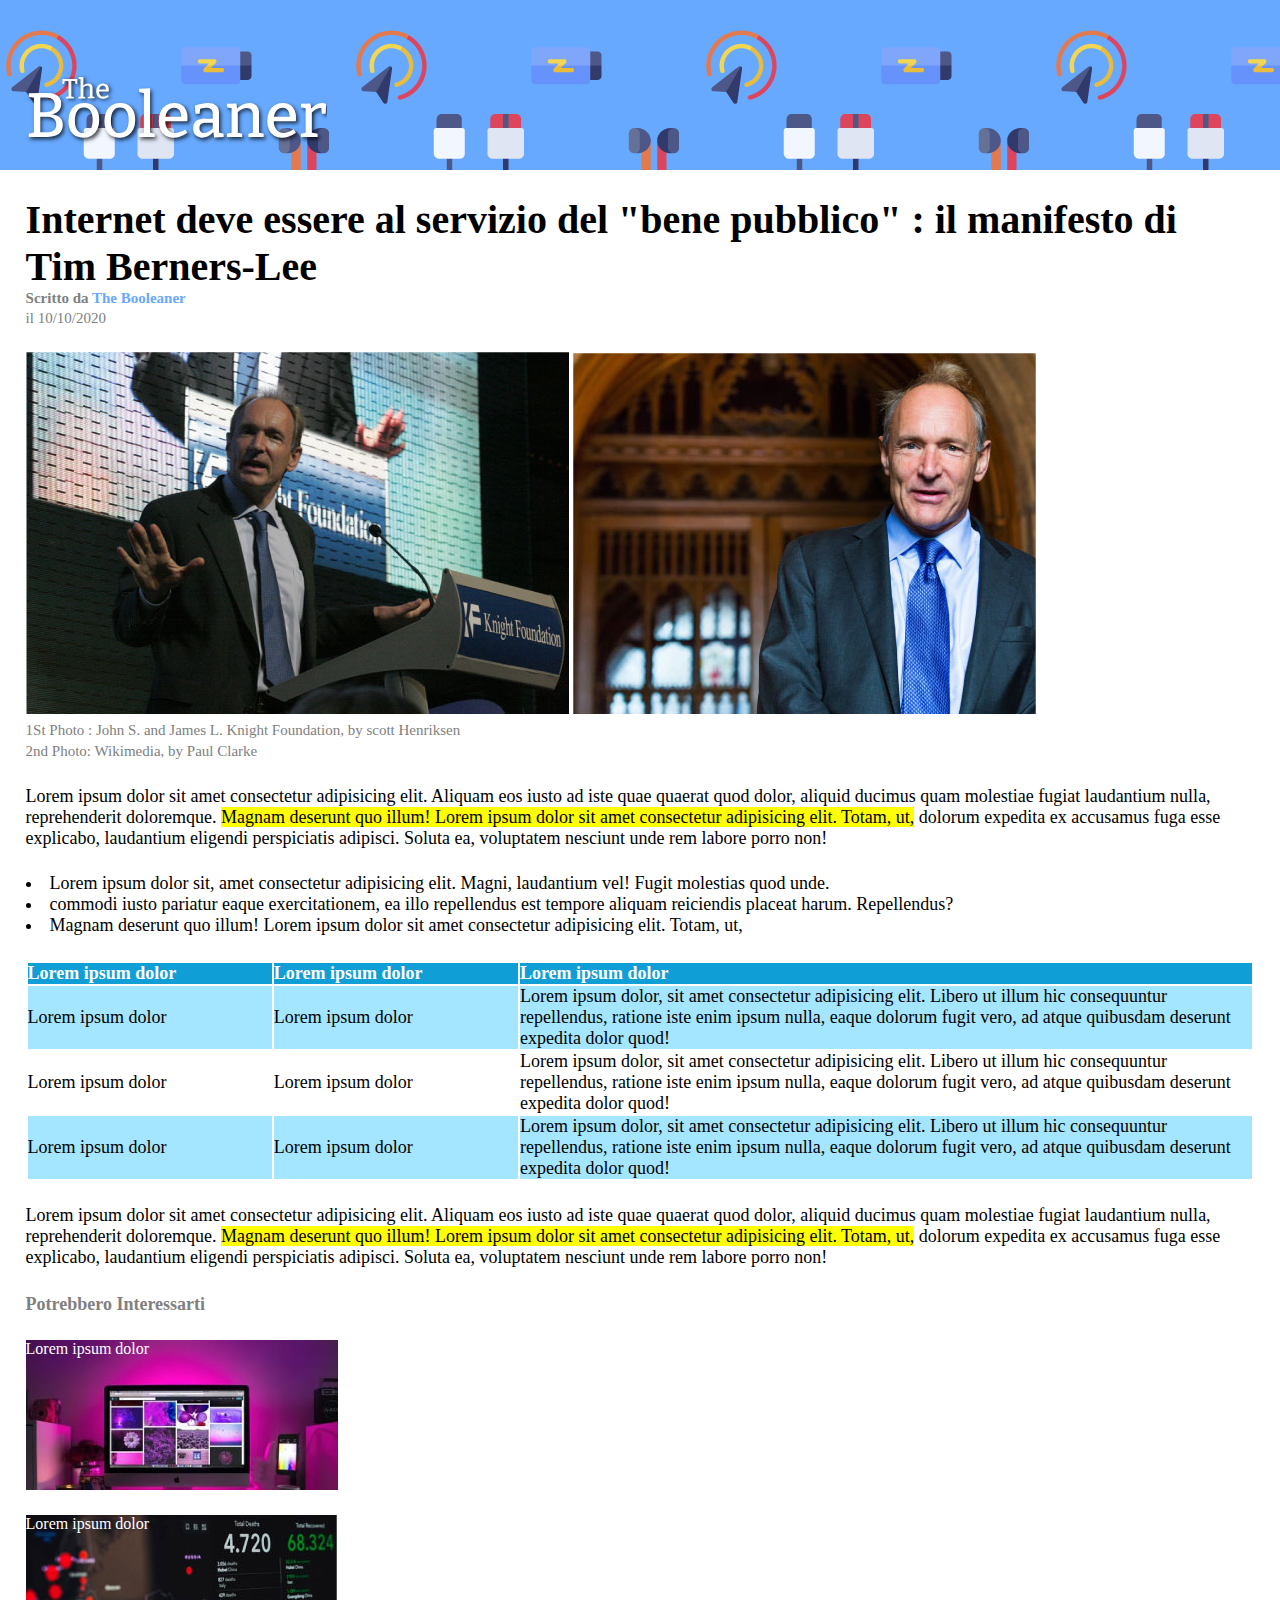
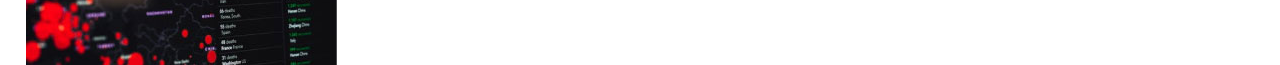
<file: index.html>
<!DOCTYPE html>
<html lang="en">
<head>
    <link rel="stylesheet" href="css/style.css">
    <meta charset="UTF-8">
    <meta name="viewport" content="width=device-width, initial-scale=1.0">
    <title>booleaner</title>
</head>
<body>
    <header>
        <img src="img/logo.svg" alt="The Booleaner Logo" id="logo">
    </header>

    <main>
        <!-- Intestazione -->
        <section>
            <h1>
               Internet deve essere al servizio del "bene pubblico" : il manifesto di Tim Berners-Lee 
            </h1>
            <h3>Scritto da <a href="index.html">The Booleaner</a></h3>
            <span class="data">il 10/10/2020</span>
        </section>
        <!-- immagini -->
        <section>
            <img src="img/tim-1.jpg" alt="1St Photo : John S. and James L. Knight Foundation, by scott Henriksen">
            <img src="img/tim-2.jpg" alt="2nd Photo: Wikimedia, by Paul Clarke">
            <br>
            <span class="data">1St Photo : John S. and James L. Knight Foundation, by scott Henriksen</span>
            <br>
            <span class="data">2nd Photo: Wikimedia, by Paul Clarke</span>
        </section>
         
        <!-- contenuto -->
        <section>
            <p class="element">
                Lorem ipsum dolor sit amet consectetur adipisicing elit. Aliquam eos iusto ad iste quae quaerat quod dolor, aliquid ducimus quam molestiae fugiat laudantium nulla, reprehenderit doloremque. <span id="High">Magnam deserunt quo illum! Lorem ipsum dolor sit amet consectetur adipisicing elit. Totam, ut,</span>  dolorum expedita ex accusamus fuga esse explicabo, laudantium eligendi perspiciatis adipisci. Soluta ea, voluptatem nesciunt unde rem labore porro non!
            </p>

            <ul class="element">
                <li>
                    Lorem ipsum dolor sit, amet consectetur adipisicing elit. Magni, laudantium vel! Fugit molestias quod unde.
                </li>
                <li>
                    commodi iusto pariatur eaque exercitationem, ea illo repellendus est tempore aliquam reiciendis placeat harum. Repellendus?
                </li>
                <li>
                    Magnam deserunt quo illum! Lorem ipsum dolor sit amet consectetur adipisicing elit. Totam, ut,
                </li>
            </ul>
            <!-- tabella -->
            <table class="element">

                <thead>
                    <tr>
                        <th>
                            Lorem ipsum dolor
                        </th>
                        <th>
                            Lorem ipsum dolor
                        </th>
                        <th>
                            Lorem ipsum dolor
                        </th>
                    </tr>
                </thead>

                <tbody>
                    <tr>
                        <td>Lorem ipsum dolor
                        </td>
                        <td>Lorem ipsum dolor
                        </td>
                        <td id="long">Lorem ipsum dolor, sit amet consectetur adipisicing elit. Libero ut illum hic consequuntur repellendus, ratione iste enim ipsum nulla, eaque dolorum fugit vero, ad atque quibusdam deserunt expedita dolor quod!</td>
                    </tr>
                    <tr id="center">
                        <td>Lorem ipsum dolor
                        </td>
                        <td>Lorem ipsum dolor
                        </td>
                        <td id="long">Lorem ipsum dolor, sit amet consectetur adipisicing elit. Libero ut illum hic consequuntur repellendus, ratione iste enim ipsum nulla, eaque dolorum fugit vero, ad atque quibusdam deserunt expedita dolor quod!</td>
                    </tr>
                    <tr>
                        <td>Lorem ipsum dolor
                        </td>
                        <td>Lorem ipsum dolor
                        </td>
                        <td id="long">Lorem ipsum dolor, sit amet consectetur adipisicing elit. Libero ut illum hic consequuntur repellendus, ratione iste enim ipsum nulla, eaque dolorum fugit vero, ad atque quibusdam deserunt expedita dolor quod!</td>
                    </tr>
                </tbody>
            </table>

            <p class="element">
                Lorem ipsum dolor sit amet consectetur adipisicing elit. Aliquam eos iusto ad iste quae quaerat quod dolor, aliquid ducimus quam molestiae fugiat laudantium nulla, reprehenderit doloremque. <span id="High">Magnam deserunt quo illum! Lorem ipsum dolor sit amet consectetur adipisicing elit. Totam, ut,</span>  dolorum expedita ex accusamus fuga esse explicabo, laudantium eligendi perspiciatis adipisci. Soluta ea, voluptatem nesciunt unde rem labore porro non!
            </p>
        </section>
    </main>

    <footer>
        <h2>
            Potrebbero Interessarti
        </h2>

        <div id="consigliato1" class="consigliati">Lorem ipsum dolor 
        </div>

        <div id="consigliato2" class="consigliati">Lorem ipsum dolor 
        </div>
    </footer>
</body>
</html>
</file>
<file: css/style.css>
/* Generali */
*{
    margin:0;
    padding:0;
    font-family:  'Times New Roman', Times, serif;
}


/* header */
header {
    background-color: rgb(103, 169, 255);
    background-image:url(../img/pattern.png);
    height: 170px;
    
}

#logo{
    position:bottom;
    height:45%;
    margin-top:75px;
    margin-left:2%;
}

/* Sezione1 - Intestazione  */
main{
    margin:2%;
    font-size: 18px;
}


section{
    margin-top: 2%;
}


h1 {
font-size: 40px;;
}


h3{
    font-size: 15px;
    color: gray;
}


.data{
    font-size: 15px;
    color: gray;
}


a{
    color: rgb(103, 169, 255) ;
    text-decoration: none;
}


#High {
    background-color: yellow;
}


.element{
    margin-bottom: 2%;
    list-style-position: inside;
    text-align: left;  
}


/* table */
#long{
    width:60%;
}


th{
    background-color: #109ed6;
    color: white;
}


tr{
    background-color: #a4e5ff;
}


#center{
    background-color: white;
}

/* footer */
footer{
    margin-left:2%;
}


h2{
    font-size: 18px;
    color: gray;
}


.consigliati{
    color: white;
    height:150px;
    background-repeat: no-repeat;
    margin-top:2%;
}


#consigliato1{
    background-image: url(../img/monitor.jpg);  
}


#consigliato2{
    background-image: url(../img/graph.jpg);
}
</file>
